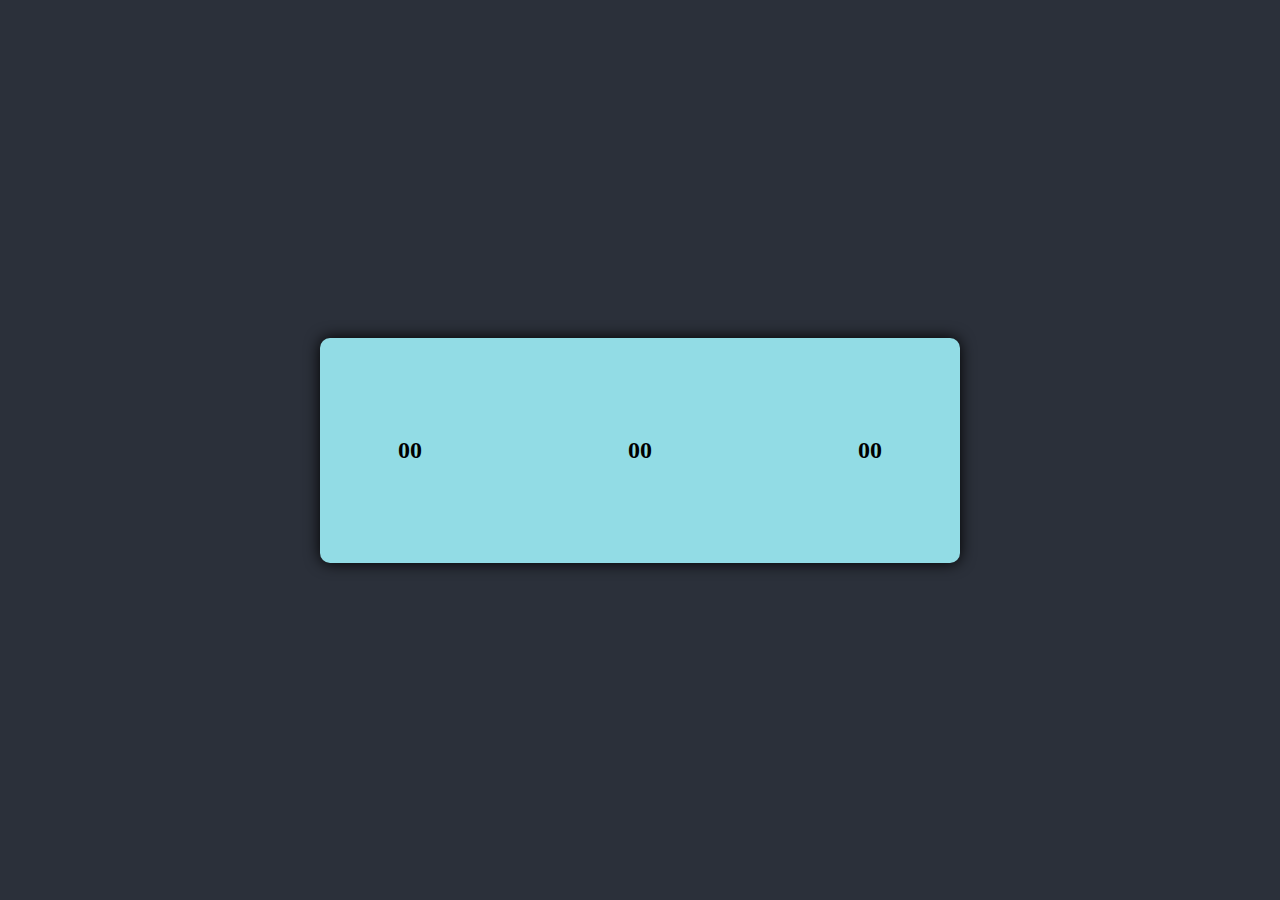
<file: counter2/index.html>
<!DOCTYPE html>
<html lang="en">
<head>
    <meta charset="UTF-8">
    <meta http-equiv="X-UA-Compatible" content="IE=edge">
    <meta name="viewport" content="width=device-width, initial-scale=1.0">
    <title>Counter2.0</title>
    <link rel="stylesheet" href="style.css">
</head>
<body>
    <div class="counter-container">
        
        <div class="mid-container">
            <div class="num hours">
                <h2 class="hours-text">00</h2>
            </div>
            <div class="num minutes">
                <h2 class="minutes-text">00</h2>
            </div>
            <div class="num seconds">
                <h2 class="seconds-text">00</h2>
            </div>
        </div>
        </div>
   
        <script defer src="script.js"></script>
</body>
</html>
</file>
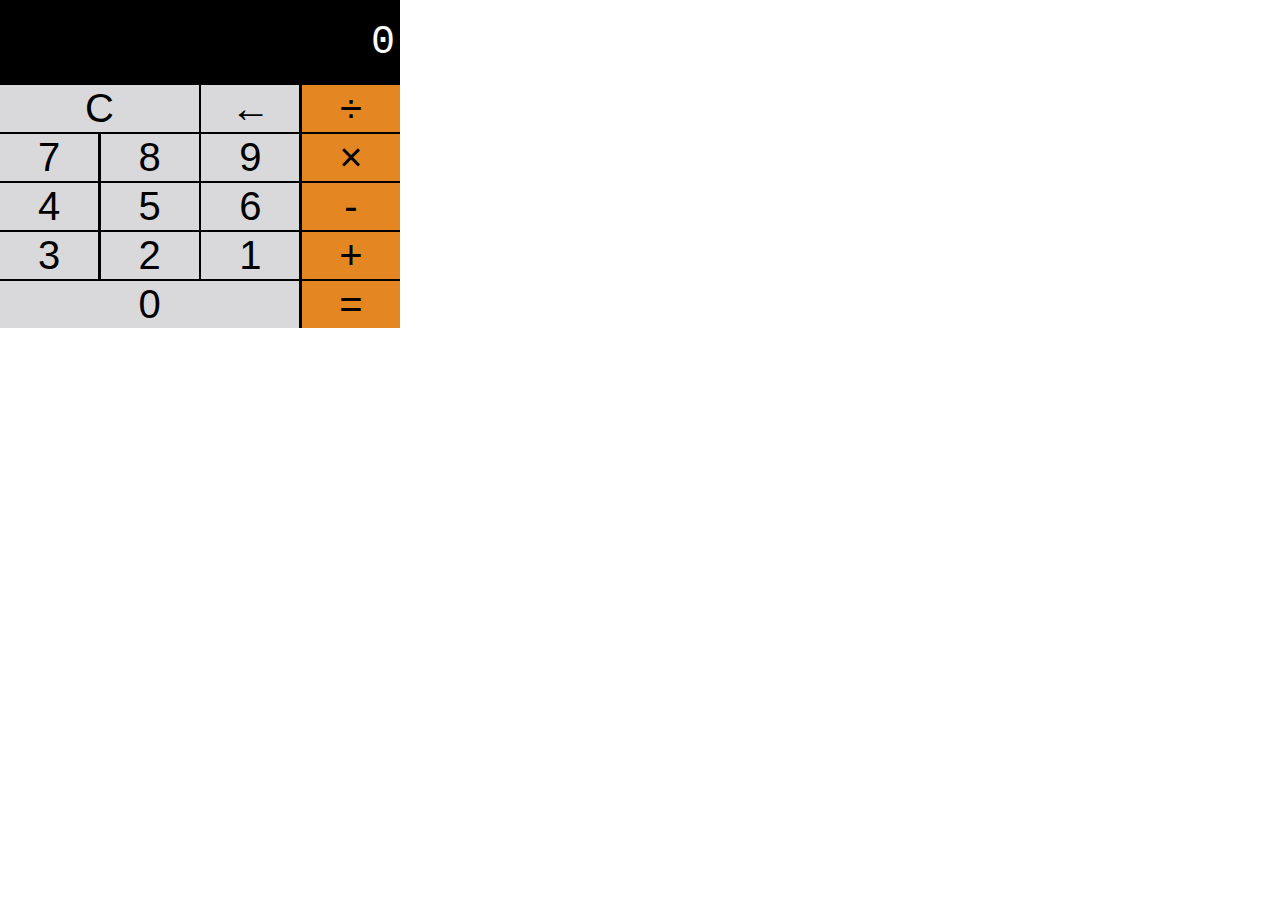
<file: Calculator/AfterTutorial/index.html>
<!DOCTYPE html>
<html lang="en">
<head>
    <meta charset="UTF-8">
    <meta http-equiv="X-UA-Compatible" content="IE=edge">
    <meta name="viewport" content="width=device-width, initial-scale=1.0">
    <title>Calculator</title>
    <link rel="stylesheet" href="./calculator.css">
</head>
<body>
    <div class="calc">
        <section class="screen">
            0
        </section>
        <section class="calc-buttons">
            <div class="calc-row">
                <button class=" double calc-button">C</button>
                <button class="calc-button">←</button>
                <button class="calc-button">÷</button>
            </div>
            <div class="calc-row">
                <button class="calc-button">7</button>
                <button class="calc-button">8</button>
                <button class="calc-button">9</button>
                <button class="calc-button">×</button>
            </div>
            <div class="calc-row">
                <button class="calc-button">4</button>
                <button class="calc-button">5</button>
                <button class="calc-button">6</button>
                <button class="calc-button">-</button>
            </div>
            <div class="calc-row">
                <button class="calc-button">3</button>
                <button class="calc-button">2</button>
                <button class="calc-button">1</button>
                <button class="calc-button">+</button>
            </div>
            <div class="calc-row">
                <button class="triple calc-button">0</button>
                <button class="calc-button">=</button>

            </div>
        </section>
    </div>
    <script src="calculator.js"></script>
</body>
</html>
</file>
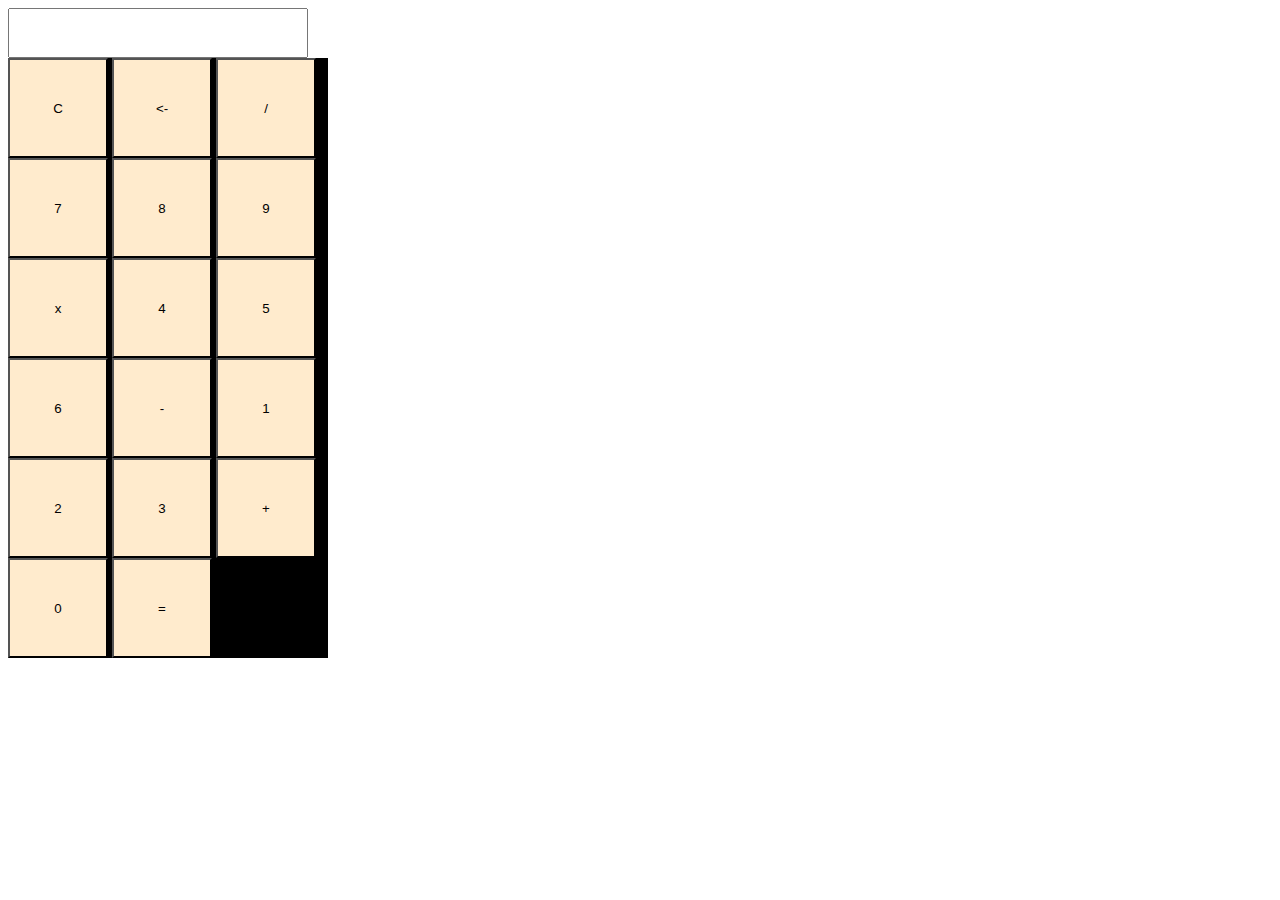
<file: Calculator/MyTry/calculator.html>
<!DOCTYPE html>
<html lang="en">
<head>
    <meta charset="UTF-8">
    <meta http-equiv="X-UA-Compatible" content="IE=edge">
    <meta name="viewport" content="width=device-width, initial-scale=1.0">
    <link rel="stylesheet" href="calculator.css">
    <script src="calculator.js"></script>
    <title>Calculator</title>
</head>
<body>
    <input type="text" class="display">
    <div class="calc">
        <div class="all-buttons">
            <div class="top-c">
                <button class="keys">C</button>
                <button class="keys"><-</button>
                <button class="keys">/</button>

            </div>
            <button class="keys number">7</button>
            <button class="keys number">8</button>
            <button class="keys number">9</button>
            <button class="keys">x</button>
            <button class="keys number">4</button>
            <button class="keys number">5</button>
            <button class="keys number">6</button>
            <button class="keys">-</button>
            <button class="keys number">1</button>
            <button class="keys number">2</button>
            <button class="keys number">3</button>
            <button class="keys">+</button>
            <button class="keys number">0</button>
            <button class="keys">=</button>
        </div>
        

    </div>
    
</body>
</html>
</file>
<file: counter2/style.css>
*{
    box-sizing: border-box;
}

html,body{
    margin: 0px;
}

.counter-container{
    background-color: #2B303A;
    width: 100vw;
    height: 100vh;
    display: flex;
    justify-content: center;
    align-items: center;
    column-gap: 50px;
}

.mid-container{
    background-color: #92DCE5;
    min-width: 300px;
    width:50%;
    max-width: 800px;
    height: 25%;
    display: flex;
    justify-content: space-evenly;
    align-items: center;
    flex-wrap: column;
    column-gap: 20%;
    border-radius: 10px;
    box-shadow: 0px 0px 15px black;
}

h3{
    margin: 0px;
}
</file>
<file: Calculator/AfterTutorial/calculator.css>
* {
  box-sizing: border-box;
}

body {
  padding: 0;
  margin: 0;
}

.calc {
  width: 400px;
  background-color: black;
  color: white;
}

.screen {
  font-size: 40px;
  font-family: "Courier New", Courier, monospace;
  text-align: right;
  padding: 20px 5px;
}

.calc-button {
  background-color: #d9d9db;
  color: black;
  width: 24.5%;
  border: none;
  border-radius: 0;
  font-size: 40px;
}

.calc-button:last-child {
  background-color: #e48621;
}

.calc-button:last-child:hover {
  background-color: #df974c;
  color: white;
}

.calc-button:hover {
  background-color: #ebebeb;
}

.calc-button:active {
  background-color: #bbbcbe;
}

.calc-button:last-child:active {
  background-color: #dd8d37;
}

.double {
  width: 49.7%;
}

.triple {
  width: 74.8%;
}

.calc-row {
  display: flex;
  align-content: stretch;
  justify-content: space-between;
  margin-bottom: 0.5%;
}
</file>
<file: Calculator/MyTry/calculator.css>
* {
  box-sizing: border-box;
}

.calc {
  display: flex;
  flex-flow: wrap;
  width: 320px;
  justify-content: space-between;
  column-gap: 5 px;
  background-color: black;
}

.display {
  width: 300px;
  height: 50px;
}
/* .all-buttons {
  flex: 0 1 calc(25% - 20px);
} */

.keys {
  background-color: blanchedalmond;
  width: 100px;
  height: 100px;
}
</file>
